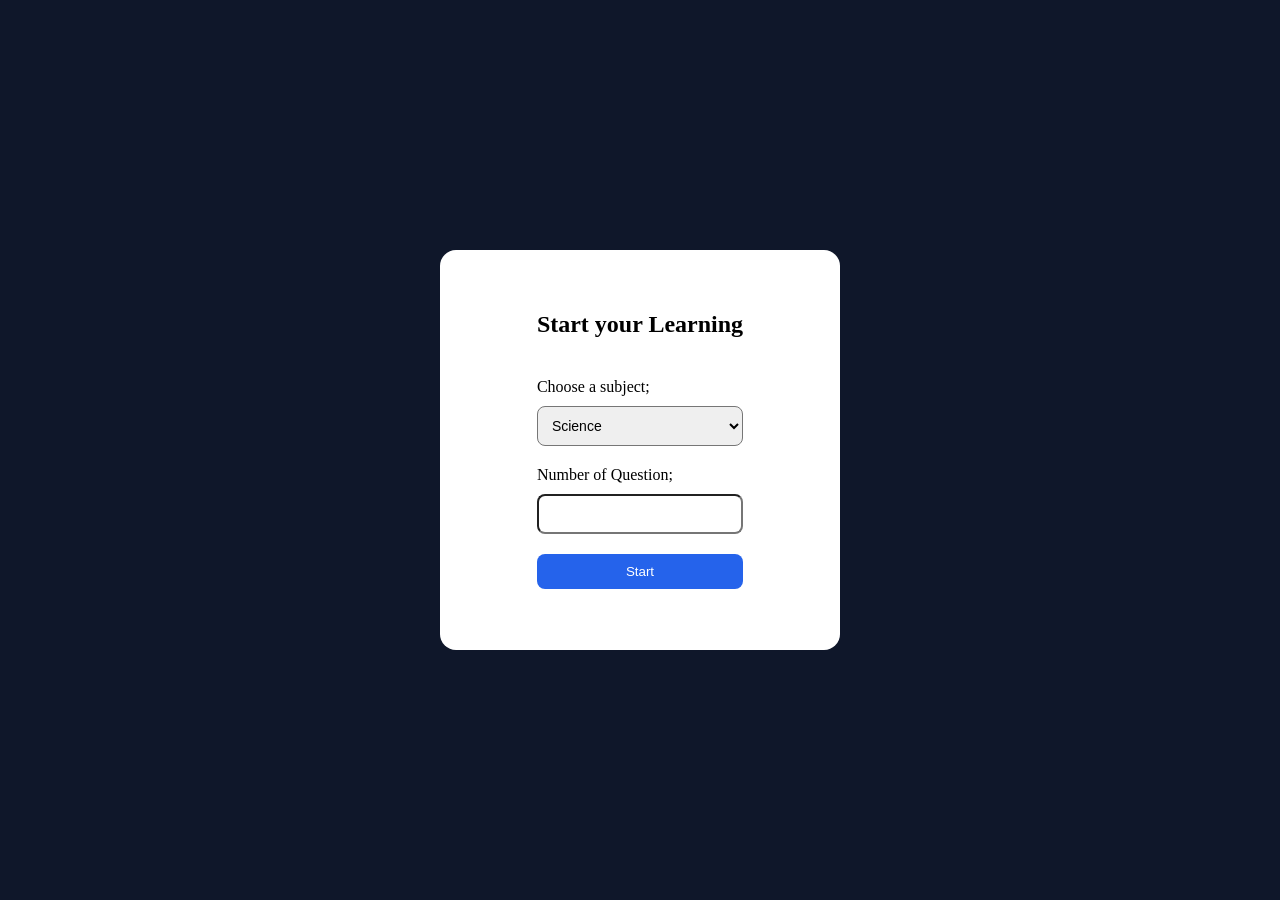
<file: index.html>
<!DOCTYPE html>
<html lang="en">
<head>
    <meta charset="UTF-8">
    <meta name="viewport" content="width=device-width, initial-scale=1.0">
    <title>Flashcard app</title>
    <link rel="stylesheet" href="styles.css">
</head>
<body>
    
    <div class="container">
        <div class="form-container">
          <div>
               <h2>Start your Learning</h2>
          </div>
           <div>
             <label for="subject">Choose a subject;</label>
             <select name="subject" id="subject" onchange="getValue()">
                <option value="science" id="sub1">Science</option>
                <option value="math" id="sub2">Math</option>
                <option value="gk" id="sub3">General Knowledge</option>
             </select>
           </div>

             <div>
                <label for="question">Number of Question;</label>
                <input type="number" id="question"  name="question" max="10" min="2">
             </div>
             <div>
                <button onclick="start()">Start</button>
             </div>
           </div>
        </div>
    </div>
    
</body>
<script src="script.js"></script>
</html>
</file>
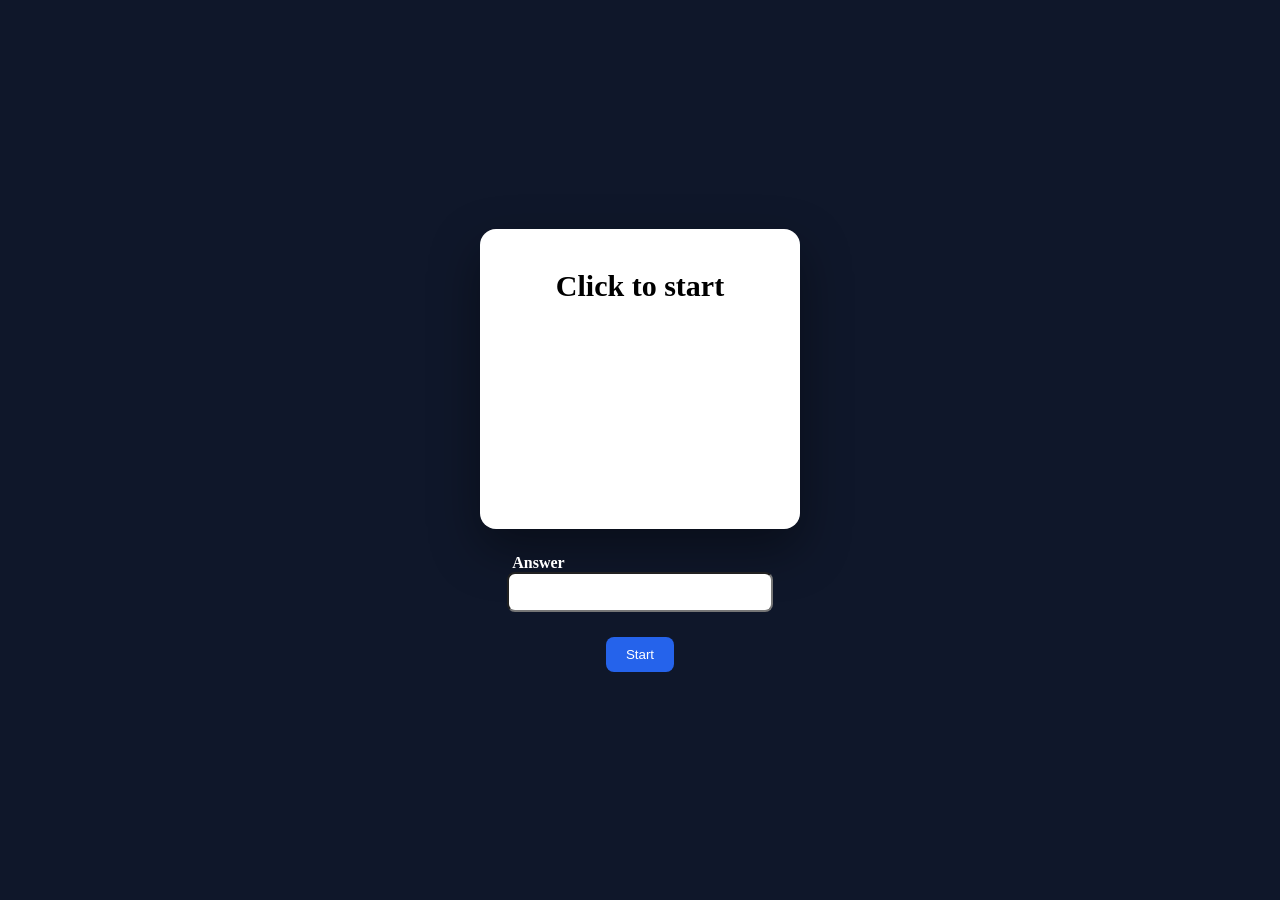
<file: main.html>
<!DOCTYPE html>
<html lang="en">
<head>
    <meta charset="UTF-8">
    <meta name="viewport" content="width=device-width, initial-scale=1.0">
    <title>Document</title>
    <link rel="stylesheet" href="styles.css">
</head>
<body>


<div class="main-container">
    
    <div class="card">
        <h5 id="q1">Click to start</h5>
    </div>
    <div class="input_box">
        <label for="answer">Answer</label>
        <input type="text" id="answer"  name="answer">
    </div>
    <button onclick="startquiz()" id="startBtn">Start</button>
    <button id="nextBtn" onclick="next()" style="display:none;">Next</button>

</div>





<script src="script.js"></script>
</body>
</html>
</file>
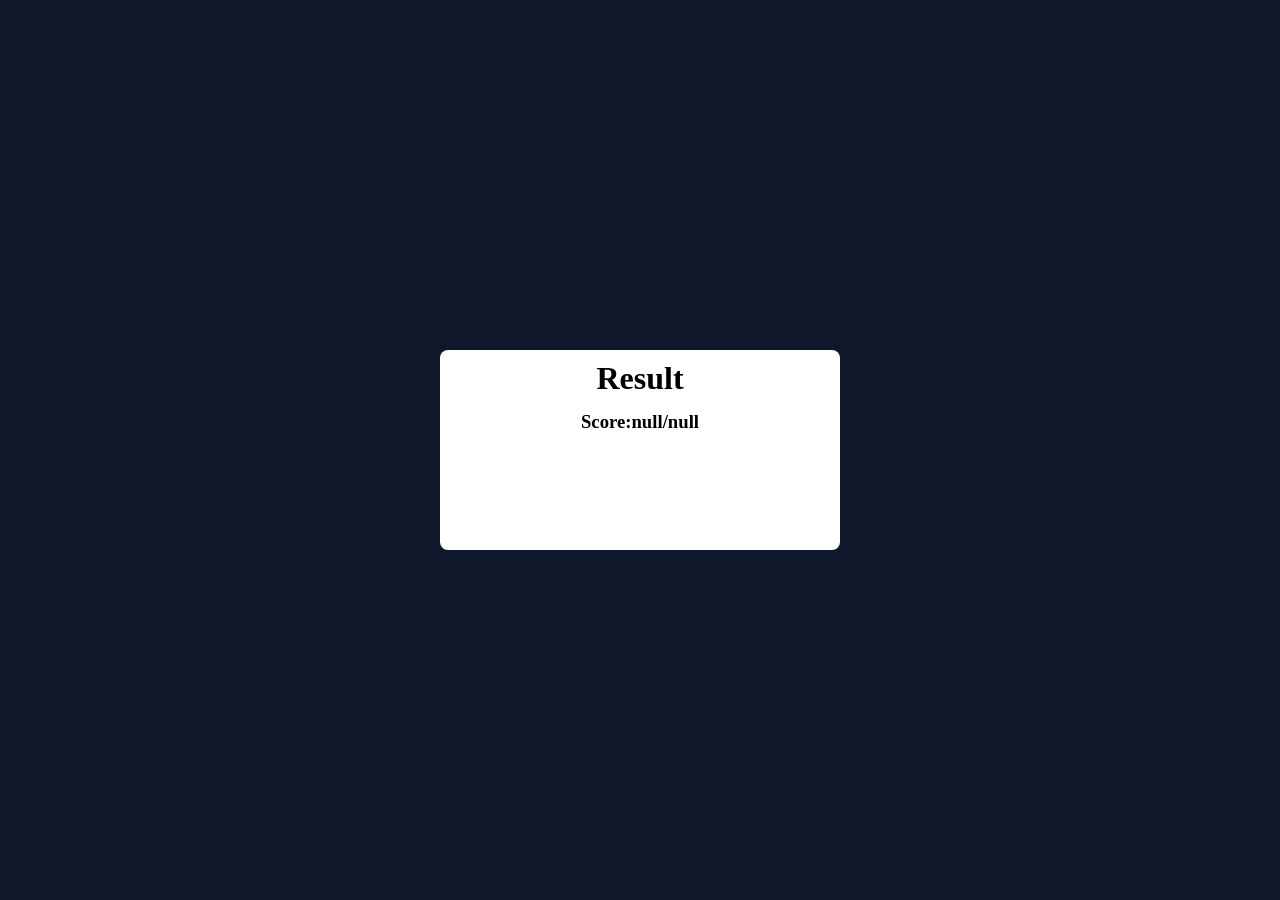
<file: result.html>
<!DOCTYPE html>
<html lang="en">
<head>
    <meta charset="UTF-8">
    <meta name="viewport" content="width=device-width, initial-scale=1.0">
    <title>Document</title>
    <link rel="stylesheet" href="styles.css">
</head>
<body>
<div class="result-container">
    <div>
        <h1>Result</h1>
    </div id="container">
   
    <h3 id="score"></h3>
</div>
    
</body>
<script src="script.js"></script>
</html>
</file>
<file: styles.css>
*{
    margin: 0;
    padding: 0;
    box-sizing: border-box;
}

body{
    font-family: 'Segoe UI';
    background-color: #0f172a;
    min-height: 100vh;
    display: flex;
    justify-content: center;
    align-items: center;

}

.container{
    background: rgb(255, 255, 255);
    width: 400px;
    height: 400px;
    display: flex;
    justify-content: center;
    align-items: center;
    border-radius: 16px;
    
}

h2{
    text-align: center;
    margin-bottom: 20px;
    
}

.form-container{
    display: flex;
    flex-direction: column;
    gap: 20px;
}

.form-container>div{
    display: flex;
    flex-direction: column;
    gap: 10px;
}
select,input{
    padding: 10px;
    border-radius: 8px;
    border: 1px soild #ccc;
    font-size: 14px;
    width: 100%;
}


button{
    color: white;
    background: #2563eb;
    padding: 10px 20px;
    border-radius: 8px;
    border: none;
    cursor: pointer;

}

/* main page */

.main-container{
    display: flex;
    flex-direction: column;
    align-items: center;
    gap: 25px;
}

.card{
    background-color: #ffff;
    padding: 40px;
    border-radius: 16px;
    width: 320px;
    height: 300px;

    display: flex;
    flex-direction: column;
    align-items: center;
    gap: 20px;

    box-shadow: 0 20px 50px rgba(0,0,0,0.4);
}


h5{
    font-size: 30px;
}


.input_box >label{
    color: white;
    margin: 5px;
    font-weight: 600;


}


/* Result page */


.result-container{
      display: flex;
    flex-direction: column;
    align-items: center;
    background-color:white;
    border-radius: 8px;
    width: 400px;
    height: 200px;
    border-radius: 8px;
}

h1{
    color:Black;
    margin: 10px;
}

h3{
    color: black;
    margin: 4px;
}
</file>
